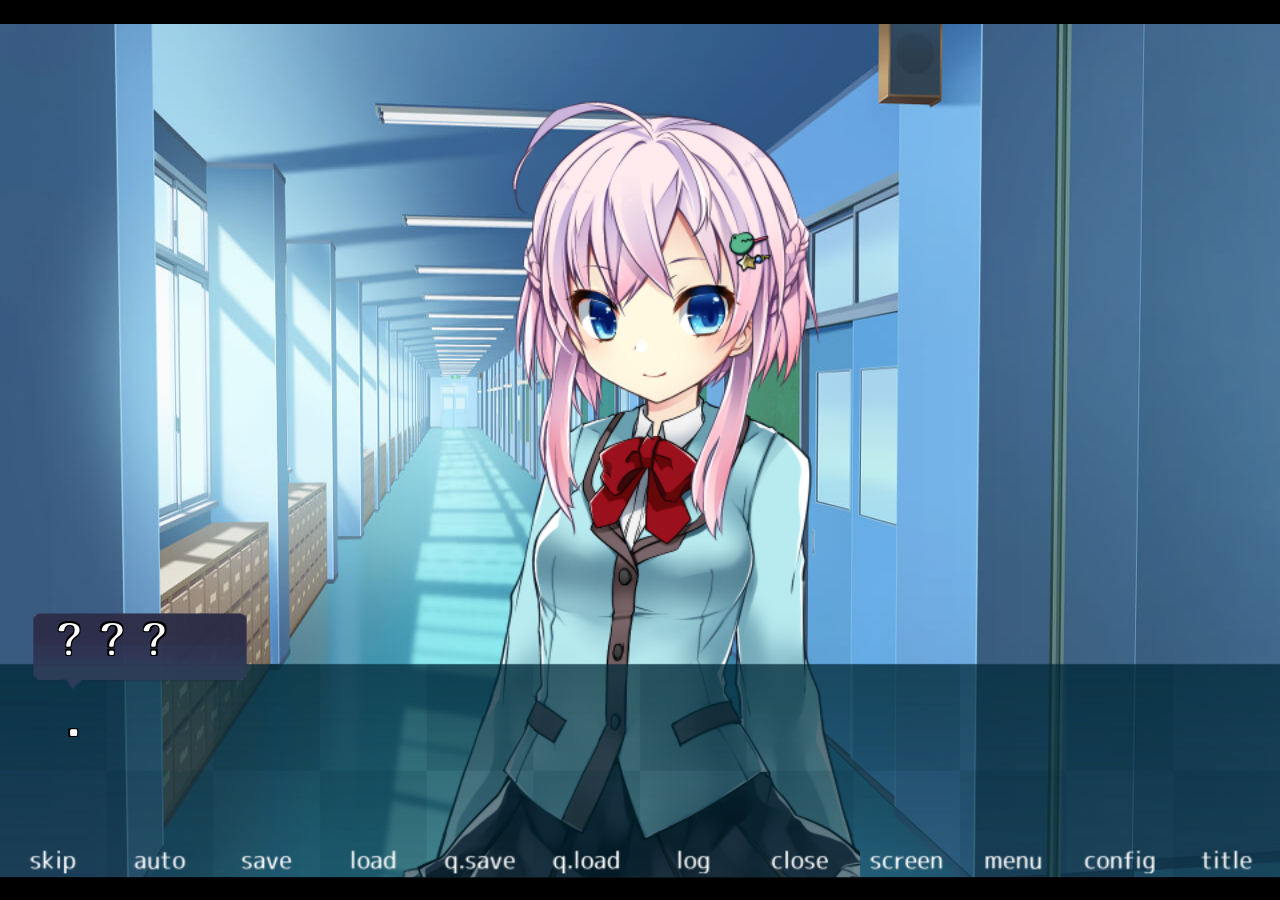
<file: tyranodemo1/game/index.html>
<!DOCTYPE html>
<html>
<head>
  <title>Loading TyranoScript</title>

<meta http-equiv="Content-Type" content="text/html; charset=utf-8" />

<meta name="viewport" content=" user-scalable=no" />  

<link href="./tyrano/tyrano.css" rel="stylesheet" type="text/css"/>
<link href="./tyrano/animate.css" rel="stylesheet" type="text/css"/>
<link href="./tyrano/libs/jquery-ui.css" rel="stylesheet" type="text/css"/>

<script type="text/javascript" src="./tyrano/libs/jquery-2.0.3.min.js"></script>
<script type="text/javascript" src="./tyrano/libs/jquery-ui.min.js"></script>
<script type="text/javascript" src="./tyrano/libs/jquery.a3d.js"></script>
<script type="text/javascript" src="./tyrano/libs/jsrender.min.js"></script>

<!-- 廃止予定 alertify.js -->
<link href="./tyrano/libs/alertify/alertify.core.css" rel="stylesheet" type="text/css"/>
<link href="./tyrano/libs/alertify/alertify.default.css" rel="stylesheet" type="text/css"/>
<script type="text/javascript" src="./tyrano/libs/alertify/alertify.min.js"></script>

<!-- remodal -->
<link rel="stylesheet" href="./tyrano/libs/remodal/remodal.css">
<link rel="stylesheet" href="./tyrano/libs/remodal/remodal-default-theme.css">
<script src="./tyrano/libs/remodal/remodal.js"></script>


<script type="text/javascript" src="./tyrano/libs/html2canvas.js"></script>

<script type="text/javascript" src="./data/system/KeyConfig.js"></script>

<script type="text/javascript" src="./tyrano/lang.js" ></script>
<script type="text/javascript" src="./tyrano/libs.js" ></script>

<script type="text/javascript" src="./tyrano/tyrano.js" ></script>
<script type="text/javascript" src="./tyrano/tyrano.base.js" ></script>

<script type="text/javascript" src="./tyrano/plugins/kag/kag.js" ></script>
<script type="text/javascript" src="./tyrano/plugins/kag/kag.event.js" ></script>
<script type="text/javascript" src="./tyrano/plugins/kag/kag.key_mouse.js" ></script>
<script type="text/javascript" src="./tyrano/plugins/kag/kag.layer.js" ></script>
<script type="text/javascript" src="./tyrano/plugins/kag/kag.menu.js" ></script>
<script type="text/javascript" src="./tyrano/plugins/kag/kag.parser.js" ></script>
<script type="text/javascript" src="./tyrano/plugins/kag/kag.rider.js" ></script>
<script type="text/javascript" src="./tyrano/plugins/kag/kag.tag_audio.js" ></script>
<script type="text/javascript" src="./tyrano/plugins/kag/kag.tag_camera.js" ></script>
<script type="text/javascript" src="./tyrano/plugins/kag/kag.tag_ext.js" ></script>
<script type="text/javascript" src="./tyrano/plugins/kag/kag.tag_system.js" ></script>
<script type="text/javascript" src="./tyrano/plugins/kag/kag.tag.js" ></script>


<link href="./tyrano/libs/textillate/assets/animate.css" rel="stylesheet">
<script type="text/javascript" src="./tyrano/libs/textillate/assets/jquery.lettering.js"></script>
<script type="text/javascript" src="./tyrano/libs/textillate/jquery.textillate.js"></script>
<script type="text/javascript" src="./tyrano/libs/jquery.touchSwipe.min.js"></script>

<script type="text/javascript" src="./tyrano/libs/lz-string.min.js"></script>

<script type="text/javascript">
function doScroll() { if (window.pageYOffset === 0) { window.scrollTo(0,1); } }  
window.onload = function() { setTimeout(doScroll, 100); }  

</script>  

</head>

<body onselectstart="return false" onContextmenu="return false" ontouchmove="event.preventDefault()" >

<div id="tyrano_base" class="tyrano_base" style="overflow:hidden" unselectable="on" ondragstart="return false" ></div>


<!--  First シナリオファイルに外部ファイルを利用したい場合は、こちらにシナリオファイルのURLを指定できます-->
<!--
<input type="hidden" id="first_scenario_file" value="http://test.com/tyrano/data/scenario/first.ks">
-->

<!-- モーダル用 -->
<div class="remodal-bg" ></div>
<div class="remodal" data-remodal-id="modal" data-remodal-options="closeOnEscape:false, closeOnOutsideClick:false">
  <!--
  <button data-remodal-action="close" class="remodal-close"></button>
  -->
  <h1 class="remodal_title"></h1>
  <p class="remodal_txt">
  </p>
  <br>
  <button data-remodal-action="cancel" class="remodal-cancel">Cancel</button>
  <button data-remodal-action="confirm" class="remodal-confirm">OK</button>
</div>


</body>
</html>
</file>
<file: tyranodemo1/game/tyrano/tyrano.css>
/*reset css */
@import url("font.css");

body,div,dl,dt,dd,ul,ol,li,h1,h2,h3,h4,h5,h6,pre,
form,fieldset,input,textarea,p,blockquote,th,td{
    padding:0;
    margin:0;
}
table{
    border-collapse: collapse;
    border-spacing:0;
}
fieldset,img{
    border:0;
}
address,caption,cite,code,dfn,em,strong,th,var{
    font-weight:normal;
    font-style:normal;
}
ol,ul{
    list-style:none;
}
caption,th{
    text-align:left;
}
h1,h2,h3,h4,h5,h6{
    font-weight:normal;
    font-size:100%;
}
q:before,q:after{
    content:'';
}
abbr,acronym{
    border:0;
}


/*smart novel original css */

.vertical_text{

    font-family:'@ＭＳ 明朝';
    /*color:white;*/
    writing-mode:tb-rl;
    writing-mode:vertical-rl ;
    -webkit-writing-mode:vertical-rl ;
    float:right;
    /*height : 960px ;*/

}


.layer_menu {
    display:none;
    font-size:1.3em;
    font-weight:bold;
    position:absolute;
    width:100%;
    height:100%;
}



/*メニュ－ボタン系*/
.menu_item {position:relative;margin-top:3%;text-align:center;cursor:pointer}
.menu_item img {width:auto;max-width:80%;max-height:10%;}
.display_menu .button:first-child {margin-top:0;}
.display_menu{
    overflow:visible;padding:0;
    z-index: 10000;
    width:100%;
    height:100%;
    position: absolute;
    display:block;
    /*overflow:visible;padding:2%;display:table-cell;vertical-align:middle*/
}

/* セーブ時の画面の設定
--------------------------*/
/* セーブデータリスト全体の設定 */
.save_list {
	display: table;
	table-layout: fixed;
	width: 70%;
	height:76px;
	font-size: 14px;
	font-weight: normal;
	border-top: 1px dotted #CCC;
}

/* セーブデータの設定 */
.save_list_item {
	display: table-row;
	cursor: pointer;
}

/* セーブデータのサムネイル部分の設定 */
.save_list_item_thumb {
	display: table-cell;
	width: 96px;
	height:72px;
	padding-top:5px;
	padding-left:10px;
	border-bottom: 1px dotted #CCC;

}

.save_list_item_thumb img {
	width: 96px;
	height: 72px;
	-webkit-border-radius: 5px; 
	-moz-border-radius: 5px;
	border-radius: 5px;
}

/* セーブデータのテキスト部文の設定 */
.save_list_item_area {
	display: table-cell;
	vertical-align: top;
	padding: 0 10px;
	border-bottom: 1px dotted #CCC;
}
/* セーブデータの日付の設定 */
.save_list_item_date {
	display: block;
	padding: 5px 0;
	line-height: 1;
	color:#48D1CC;
}
/* セーブデータのテキストの設定 */
.save_list_item_text {
	display: block;
	line-height: 1.3;
	height: 48px;
	overflow: hidden;
	color:#666;
}



.layer_event_click{
    -webkit-tap-highlight-color: rgba(0, 0, 0, 0);
    background-color: rgba(0, 0, 0, 0);
}

.layer{
	background-size:100% 100%;
}

.button_menu{
    position:absolute;
    z-index:99999;
    top:20px;
    cursor:pointer;
}

/*
 CSSを修正することで、ゲーム画面をカスタマイズすることが可能です
 * */

/*ゲーム枠の外側の色を指定します*/

body{
    background-color:black;
    -webkit-tap-highlight-color: transparent;
    overflow:hidden;

}

/*次へのクリックを促すアイコン*/

.img_next{
    padding-left:3px;
}

/*テキストボックスの共通スタイル*/
.text_box{

}

.tyrano_base{
    -moz-user-select: none;
    -webkit-user-select: none;
    -khtml-user-select: none;
	
	/*
	position: absolute;
	*/
	top: 0;
	left: 0;
	right: 0;
	bottom: 0;
	margin: auto;
   
}

/* button 
---------------------------------------------- */
.glink_button {
	display: inline-block;
	zoom: 1; /* zoom and *display = ie7 hack for display:inline-block */
	*display: inline;
	vertical-align: baseline;
	margin: 0 2px;
	outline: none;
	cursor: pointer;
	text-align: center;
	text-decoration: none;
	font: 14px/100% Arial, Helvetica, sans-serif;
	padding: .5em 2em .55em;
	text-shadow: 0 1px 1px rgba(0,0,0,.3);
	-webkit-border-radius: .5em; 
	-moz-border-radius: .5em;
	border-radius: .5em;
	-webkit-box-shadow: 0 1px 2px rgba(0,0,0,.2);
	-moz-box-shadow: 0 1px 2px rgba(0,0,0,.2);
	box-shadow: 0 1px 2px rgba(0,0,0,.2);
}
.glink_button:hover {
	text-decoration: none;
}
.glink_button:active {
	position: relative;
	top: 1px;
}


.button_graphic {
	display: inline-block;
	zoom: 1; /* zoom and *display = ie7 hack for display:inline-block */
	*display: inline;
	vertical-align: baseline;
	/*margin: 0 2px;*/
	outline: none;
	cursor: pointer;
	text-align: center;
	text-decoration: none;
	font: 14px/100% Arial, Helvetica, sans-serif;
	
	padding: 1em 2em 1em;
	color:white;
	text-shadow: 0 1px 1px rgba(0,0,0,.3);
	
	
}
.button_graphic:hover {
	text-decoration: none;
}
.button_graphic:active {
	position: relative;
	top: 1px;
}



.bigrounded {
	-webkit-border-radius: 2em;
	-moz-border-radius: 2em;
	border-radius: 2em;
}
.medium {
	font-size: 12px;
	padding: .4em 1.5em .42em;
}
.small {
	font-size: 11px;
	padding: .2em 1em .275em;
}

/* color styles 
---------------------------------------------- */

/* black */
.black {
	color: #d7d7d7;
	border: solid 1px #333;
	background: #333;
	background: -webkit-gradient(linear, left top, left bottom, from(#666), to(#000));
	background: -moz-linear-gradient(top,  #666,  #000);
	filter:  progid:DXImageTransform.Microsoft.gradient(startColorstr='#666666', endColorstr='#000000');
}
.black:hover {
	background: #000;
	background: -webkit-gradient(linear, left top, left bottom, from(#444), to(#000));
	background: -moz-linear-gradient(top,  #444,  #000);
	filter:  progid:DXImageTransform.Microsoft.gradient(startColorstr='#444444', endColorstr='#000000');
}
.black:active {
	color: #666;
	background: -webkit-gradient(linear, left top, left bottom, from(#000), to(#444));
	background: -moz-linear-gradient(top,  #000,  #444);
	filter:  progid:DXImageTransform.Microsoft.gradient(startColorstr='#000000', endColorstr='#666666');
}

/* gray */
.gray {
	color: #e9e9e9;
	border: solid 1px #555;
	background: #6e6e6e;
	background: -webkit-gradient(linear, left top, left bottom, from(#888), to(#575757));
	background: -moz-linear-gradient(top,  #888,  #575757);
	filter:  progid:DXImageTransform.Microsoft.gradient(startColorstr='#888888', endColorstr='#575757');
}
.gray:hover {
	background: #616161;
	background: -webkit-gradient(linear, left top, left bottom, from(#757575), to(#4b4b4b));
	background: -moz-linear-gradient(top,  #757575,  #4b4b4b);
	filter:  progid:DXImageTransform.Microsoft.gradient(startColorstr='#757575', endColorstr='#4b4b4b');
}
.gray:active {
	color: #afafaf;
	background: -webkit-gradient(linear, left top, left bottom, from(#575757), to(#888));
	background: -moz-linear-gradient(top,  #575757,  #888);
	filter:  progid:DXImageTransform.Microsoft.gradient(startColorstr='#575757', endColorstr='#888888');
}

/* white */
.white {
	color: #606060;
	border: solid 1px #b7b7b7;
	background: #fff;
	background: -webkit-gradient(linear, left top, left bottom, from(#fff), to(#ededed));
	background: -moz-linear-gradient(top,  #fff,  #ededed);
	filter:  progid:DXImageTransform.Microsoft.gradient(startColorstr='#ffffff', endColorstr='#ededed');
}
.white:hover {
	background: #ededed;
	background: -webkit-gradient(linear, left top, left bottom, from(#fff), to(#dcdcdc));
	background: -moz-linear-gradient(top,  #fff,  #dcdcdc);
	filter:  progid:DXImageTransform.Microsoft.gradient(startColorstr='#ffffff', endColorstr='#dcdcdc');
}
.white:active {
	color: #999;
	background: -webkit-gradient(linear, left top, left bottom, from(#ededed), to(#fff));
	background: -moz-linear-gradient(top,  #ededed,  #fff);
	filter:  progid:DXImageTransform.Microsoft.gradient(startColorstr='#ededed', endColorstr='#ffffff');
}

/* orange */
.orange {
	color: #fef4e9;
	border: solid 1px #da7c0c;
	background: #f78d1d;
	background: -webkit-gradient(linear, left top, left bottom, from(#faa51a), to(#f47a20));
	background: -moz-linear-gradient(top,  #faa51a,  #f47a20);
	filter:  progid:DXImageTransform.Microsoft.gradient(startColorstr='#faa51a', endColorstr='#f47a20');
}
.orange:hover {
	background: #f47c20;
	background: -webkit-gradient(linear, left top, left bottom, from(#f88e11), to(#f06015));
	background: -moz-linear-gradient(top,  #f88e11,  #f06015);
	filter:  progid:DXImageTransform.Microsoft.gradient(startColorstr='#f88e11', endColorstr='#f06015');
}
.orange:active {
	color: #fcd3a5;
	background: -webkit-gradient(linear, left top, left bottom, from(#f47a20), to(#faa51a));
	background: -moz-linear-gradient(top,  #f47a20,  #faa51a);
	filter:  progid:DXImageTransform.Microsoft.gradient(startColorstr='#f47a20', endColorstr='#faa51a');
}

/* red */
.red {
	color: #faddde;
	border: solid 1px #980c10;
	background: #d81b21;
	background: -webkit-gradient(linear, left top, left bottom, from(#ed1c24), to(#aa1317));
	background: -moz-linear-gradient(top,  #ed1c24,  #aa1317);
	filter:  progid:DXImageTransform.Microsoft.gradient(startColorstr='#ed1c24', endColorstr='#aa1317');
}
.red:hover {
	background: #b61318;
	background: -webkit-gradient(linear, left top, left bottom, from(#c9151b), to(#a11115));
	background: -moz-linear-gradient(top,  #c9151b,  #a11115);
	filter:  progid:DXImageTransform.Microsoft.gradient(startColorstr='#c9151b', endColorstr='#a11115');
}
.red:active {
	color: #de898c;
	background: -webkit-gradient(linear, left top, left bottom, from(#aa1317), to(#ed1c24));
	background: -moz-linear-gradient(top,  #aa1317,  #ed1c24);
	filter:  progid:DXImageTransform.Microsoft.gradient(startColorstr='#aa1317', endColorstr='#ed1c24');
}

/* blue */
.blue {
	color: #d9eef7;
	border: solid 1px #0076a3;
	background: #0095cd;
	background: -webkit-gradient(linear, left top, left bottom, from(#00adee), to(#0078a5));
	background: -moz-linear-gradient(top,  #00adee,  #0078a5);
	filter:  progid:DXImageTransform.Microsoft.gradient(startColorstr='#00adee', endColorstr='#0078a5');
}
.blue:hover {
	background: #007ead;
	background: -webkit-gradient(linear, left top, left bottom, from(#0095cc), to(#00678e));
	background: -moz-linear-gradient(top,  #0095cc,  #00678e);
	filter:  progid:DXImageTransform.Microsoft.gradient(startColorstr='#0095cc', endColorstr='#00678e');
}
.blue:active {
	color: #80bed6;
	background: -webkit-gradient(linear, left top, left bottom, from(#0078a5), to(#00adee));
	background: -moz-linear-gradient(top,  #0078a5,  #00adee);
	filter:  progid:DXImageTransform.Microsoft.gradient(startColorstr='#0078a5', endColorstr='#00adee');
}

/* rosy */
.rosy {
	color: #fae7e9;
	border: solid 1px #b73948;
	background: #da5867;
	background: -webkit-gradient(linear, left top, left bottom, from(#f16c7c), to(#bf404f));
	background: -moz-linear-gradient(top,  #f16c7c,  #bf404f);
	filter:  progid:DXImageTransform.Microsoft.gradient(startColorstr='#f16c7c', endColorstr='#bf404f');
}
.rosy:hover {
	background: #ba4b58;
	background: -webkit-gradient(linear, left top, left bottom, from(#cf5d6a), to(#a53845));
	background: -moz-linear-gradient(top,  #cf5d6a,  #a53845);
	filter:  progid:DXImageTransform.Microsoft.gradient(startColorstr='#cf5d6a', endColorstr='#a53845');
}
.rosy:active {
	color: #dca4ab;
	background: -webkit-gradient(linear, left top, left bottom, from(#bf404f), to(#f16c7c));
	background: -moz-linear-gradient(top,  #bf404f,  #f16c7c);
	filter:  progid:DXImageTransform.Microsoft.gradient(startColorstr='#bf404f', endColorstr='#f16c7c');
}

/* green */
.green {
	color: #e8f0de;
	border: solid 1px #538312;
	background: #64991e;
	background: -webkit-gradient(linear, left top, left bottom, from(#7db72f), to(#4e7d0e));
	background: -moz-linear-gradient(top,  #7db72f,  #4e7d0e);
	filter:  progid:DXImageTransform.Microsoft.gradient(startColorstr='#7db72f', endColorstr='#4e7d0e');
}
.green:hover {
	background: #538018;
	background: -webkit-gradient(linear, left top, left bottom, from(#6b9d28), to(#436b0c));
	background: -moz-linear-gradient(top,  #6b9d28,  #436b0c);
	filter:  progid:DXImageTransform.Microsoft.gradient(startColorstr='#6b9d28', endColorstr='#436b0c');
}
.green:active {
	color: #a9c08c;
	background: -webkit-gradient(linear, left top, left bottom, from(#4e7d0e), to(#7db72f));
	background: -moz-linear-gradient(top,  #4e7d0e,  #7db72f);
	filter:  progid:DXImageTransform.Microsoft.gradient(startColorstr='#4e7d0e', endColorstr='#7db72f');
}

/* pink */
.pink {
	color: #feeef5;
	border: solid 1px #d2729e;
	background: #f895c2;
	background: -webkit-gradient(linear, left top, left bottom, from(#feb1d3), to(#f171ab));
	background: -moz-linear-gradient(top,  #feb1d3,  #f171ab);
	filter:  progid:DXImageTransform.Microsoft.gradient(startColorstr='#feb1d3', endColorstr='#f171ab');
}
.pink:hover {
	background: #d57ea5;
	background: -webkit-gradient(linear, left top, left bottom, from(#f4aacb), to(#e86ca4));
	background: -moz-linear-gradient(top,  #f4aacb,  #e86ca4);
	filter:  progid:DXImageTransform.Microsoft.gradient(startColorstr='#f4aacb', endColorstr='#e86ca4');
}
.pink:active {
	color: #f3c3d9;
	background: -webkit-gradient(linear, left top, left bottom, from(#f171ab), to(#feb1d3));
	background: -moz-linear-gradient(top,  #f171ab,  #feb1d3);
	filter:  progid:DXImageTransform.Microsoft.gradient(startColorstr='#f171ab', endColorstr='#feb1d3');
}

/* 反転 */
.reflect{
    -webkit-transform: scaleX(-1);
    -moz-transform: scaleX(-1);
    -ms-transform: scaleX(-1);
    -o-transform: scaleX(-1);
    transform: scaleX(-1);
	filter: FlipH;
}

/*ダイアログボックス*/
#alertify{
    z-index:9999999;
}
</file>
<file: tyranodemo1/game/tyrano/libs/alertify/alertify.core.css>
.alertify,
.alertify-show,
.alertify-log {
	-webkit-transition: all 500ms cubic-bezier(0.175, 0.885, 0.320, 1.275);
	   -moz-transition: all 500ms cubic-bezier(0.175, 0.885, 0.320, 1.275);
	    -ms-transition: all 500ms cubic-bezier(0.175, 0.885, 0.320, 1.275);
	     -o-transition: all 500ms cubic-bezier(0.175, 0.885, 0.320, 1.275);
	        transition: all 500ms cubic-bezier(0.175, 0.885, 0.320, 1.275); /* easeOutBack */
}
.alertify-hide {
	-webkit-transition: all 250ms cubic-bezier(0.600, -0.280, 0.735, 0.045);
	   -moz-transition: all 250ms cubic-bezier(0.600, -0.280, 0.735, 0.045);
	    -ms-transition: all 250ms cubic-bezier(0.600, -0.280, 0.735, 0.045);
	     -o-transition: all 250ms cubic-bezier(0.600, -0.280, 0.735, 0.045);
	        transition: all 250ms cubic-bezier(0.600, -0.280, 0.735, 0.045); /* easeInBack */
}
.alertify-log-hide {
	-webkit-transition: all 500ms cubic-bezier(0.600, -0.280, 0.735, 0.045);
	   -moz-transition: all 500ms cubic-bezier(0.600, -0.280, 0.735, 0.045);
	    -ms-transition: all 500ms cubic-bezier(0.600, -0.280, 0.735, 0.045);
	     -o-transition: all 500ms cubic-bezier(0.600, -0.280, 0.735, 0.045);
	        transition: all 500ms cubic-bezier(0.600, -0.280, 0.735, 0.045); /* easeInBack */
}
.alertify-cover {
	position: fixed; z-index: 99999;
	top: 0; right: 0; bottom: 0; left: 0;
	background-color:white;
	filter:alpha(opacity=0);
	opacity:0;
}
	.alertify-cover-hidden {
		display: none;
	}
.alertify {
	position: fixed; z-index: 99999;
	top: 50px; left: 50%;
	width: 550px;
	margin-left: -275px;
	opacity: 1;
}
	.alertify-hidden {
		-webkit-transform: translate(0,-150px);
		   -moz-transform: translate(0,-150px);
		    -ms-transform: translate(0,-150px);
		     -o-transform: translate(0,-150px);
		        transform: translate(0,-150px);
		opacity: 0;
		display: none;
	}
	/* overwrite display: none; for everything except IE6-8 */
	:root *> .alertify-hidden {
		display: block;
		visibility: hidden;
	}
.alertify-logs {
	position: fixed;
	z-index: 5000;
	bottom: 10px;
	right: 10px;
	width: 300px;
}
.alertify-logs-hidden {
	display: none;
}
	.alertify-log {
		display: block;
		margin-top: 10px;
		position: relative;
		right: -300px;
		opacity: 0;
	}
	.alertify-log-show {
		right: 0;
		opacity: 1;
	}
	.alertify-log-hide {
		-webkit-transform: translate(300px, 0);
		   -moz-transform: translate(300px, 0);
		    -ms-transform: translate(300px, 0);
		     -o-transform: translate(300px, 0);
		        transform: translate(300px, 0);
		opacity: 0;
	}
	.alertify-dialog {
		padding: 25px;
	}
		.alertify-resetFocus {
			border: 0;
			clip: rect(0 0 0 0);
			height: 1px;
			margin: -1px;
			overflow: hidden;
			padding: 0;
			position: absolute;
			width: 1px;
		}
		.alertify-inner {
			text-align: center;
		}
		.alertify-text {
			margin-bottom: 15px;
			width: 100%;
			-webkit-box-sizing: border-box;
			   -moz-box-sizing: border-box;
			        box-sizing: border-box;
			font-size: 100%;
		}
		.alertify-buttons {
		}
			.alertify-button,
			.alertify-button:hover,
			.alertify-button:active,
			.alertify-button:visited {
				background: none;
				text-decoration: none;
				border: none;
				/* line-height and font-size for input button */
				line-height: 1.5;
				font-size: 100%;
				display: inline-block;
				cursor: pointer;
				margin-left: 5px;
			}

@media only screen and (max-width: 680px) {
	.alertify,
	.alertify-logs {
		width: 90%;
		-webkit-box-sizing: border-box;
		   -moz-box-sizing: border-box;
		        box-sizing: border-box;
	}
	.alertify {
		left: 5%;
		margin: 0;
	}
}
</file>
<file: tyranodemo1/game/tyrano/libs/alertify/alertify.default.css>
/**
 * Default Look and Feel
 */
.alertify,
.alertify-log {
	font-family: sans-serif;
}
.alertify {
	background: #FFF;
	border: 10px solid #333; /* browsers that don't support rgba */
	border: 10px solid rgba(0,0,0,.7);
	border-radius: 8px;
	box-shadow: 0 3px 3px rgba(0,0,0,.3);
	-webkit-background-clip: padding;     /* Safari 4? Chrome 6? */
	   -moz-background-clip: padding;     /* Firefox 3.6 */
	        background-clip: padding-box; /* Firefox 4, Safari 5, Opera 10, IE 9 */
}
	.alertify-text {
		border: 1px solid #CCC;
		padding: 10px;
		border-radius: 4px;
	}
	.alertify-button {
		border-radius: 4px;
		color: #FFF;
		font-weight: bold;
		padding: 6px 15px;
		text-decoration: none;
		text-shadow: 1px 1px 0 rgba(0,0,0,.5);
		box-shadow: inset 0 1px 0 0 rgba(255,255,255,.5);
		background-image: -webkit-linear-gradient(top, rgba(255,255,255,.3), rgba(255,255,255,0));
		background-image:    -moz-linear-gradient(top, rgba(255,255,255,.3), rgba(255,255,255,0));
		background-image:     -ms-linear-gradient(top, rgba(255,255,255,.3), rgba(255,255,255,0));
		background-image:      -o-linear-gradient(top, rgba(255,255,255,.3), rgba(255,255,255,0));
		background-image:         linear-gradient(top, rgba(255,255,255,.3), rgba(255,255,255,0));
	}
	.alertify-button:hover,
	.alertify-button:focus {
		outline: none;
		background-image: -webkit-linear-gradient(top, rgba(0,0,0,.1), rgba(0,0,0,0));
		background-image:    -moz-linear-gradient(top, rgba(0,0,0,.1), rgba(0,0,0,0));
		background-image:     -ms-linear-gradient(top, rgba(0,0,0,.1), rgba(0,0,0,0));
		background-image:      -o-linear-gradient(top, rgba(0,0,0,.1), rgba(0,0,0,0));
		background-image:         linear-gradient(top, rgba(0,0,0,.1), rgba(0,0,0,0));
	}
	.alertify-button:focus {
		box-shadow: 0 0 15px #2B72D5;
	}
	.alertify-button:active {
		position: relative;
		box-shadow: inset 0 2px 4px rgba(0,0,0,.15), 0 1px 2px rgba(0,0,0,.05);
	}
		.alertify-button-cancel,
		.alertify-button-cancel:hover,
		.alertify-button-cancel:focus {
			background-color: #FE1A00;
			border: 1px solid #D83526;
		}
		.alertify-button-ok,
		.alertify-button-ok:hover,
		.alertify-button-ok:focus {
			background-color: #5CB811;
			border: 1px solid #3B7808;
		}

.alertify-log {
	background: #1F1F1F;
	background: rgba(0,0,0,.9);
	padding: 15px;
	border-radius: 4px;
	color: #FFF;
	text-shadow: -1px -1px 0 rgba(0,0,0,.5);
}
	.alertify-log-error {
		background: #FE1A00;
		background: rgba(254,26,0,.9);
	}
	.alertify-log-success {
		background: #5CB811;
		background: rgba(92,184,17,.9);
	}
</file>
<file: tyranodemo1/game/tyrano/libs/remodal/remodal.css>
/*
 *  Remodal - v1.1.1
 *  Responsive, lightweight, fast, synchronized with CSS animations, fully customizable modal window plugin with declarative configuration and hash tracking.
 *  http://vodkabears.github.io/remodal/
 *
 *  Made by Ilya Makarov
 *  Under MIT License
 */

/* ==========================================================================
   Remodal's necessary styles
   ========================================================================== */

/* Hide scroll bar */

html.remodal-is-locked {
  overflow: hidden;

  -ms-touch-action: none;
  touch-action: none;
}

/* Anti FOUC */

.remodal,
[data-remodal-id] {
  display: none;
}

/* Necessary styles of the overlay */

.remodal-overlay {
  position: fixed;
  z-index: 9999;
  top: -5000px;
  right: -5000px;
  bottom: -5000px;
  left: -5000px;

  display: none;
}

/* Necessary styles of the wrapper */

.remodal-wrapper {
  position: fixed;
  z-index: 10000;
  top: 0;
  right: 0;
  bottom: 0;
  left: 0;

  display: none;
  overflow: auto;

  text-align: center;

  -webkit-overflow-scrolling: touch;
}

.remodal-wrapper:after {
  display: inline-block;

  height: 100%;
  margin-left: -0.05em;

  content: "";
}

/* Fix iPad, iPhone glitches */

.remodal-overlay,
.remodal-wrapper {
  -webkit-backface-visibility: hidden;
  backface-visibility: hidden;
}

/* Necessary styles of the modal dialog */

.remodal {
  position: relative;

  outline: none;

  -webkit-text-size-adjust: 100%;
  -ms-text-size-adjust: 100%;
  text-size-adjust: 100%;
}

.remodal-is-initialized {
  /* Disable Anti-FOUC */
  display: inline-block;
}
</file>
<file: tyranodemo1/game/tyrano/libs/remodal/remodal-default-theme.css>
/*
 *  Remodal - v1.1.1
 *  Responsive, lightweight, fast, synchronized with CSS animations, fully customizable modal window plugin with declarative configuration and hash tracking.
 *  http://vodkabears.github.io/remodal/
 *
 *  Made by Ilya Makarov
 *  Under MIT License
 */

/* ==========================================================================
   Remodal's default mobile first theme
   ========================================================================== */

/* Default theme styles for the background */

.remodal-bg.remodal-is-opening,
.remodal-bg.remodal-is-opened {
  -webkit-filter: blur(3px);
  filter: blur(3px);
}

/* Default theme styles of the overlay */

.remodal-overlay {
  background: rgba(43, 46, 56, 0.9);
}

.remodal-overlay.remodal-is-opening,
.remodal-overlay.remodal-is-closing {
  -webkit-animation-duration: 0.3s;
  animation-duration: 0.3s;
  -webkit-animation-fill-mode: forwards;
  animation-fill-mode: forwards;
}

.remodal-overlay.remodal-is-opening {
  -webkit-animation-name: remodal-overlay-opening-keyframes;
  animation-name: remodal-overlay-opening-keyframes;
}

.remodal-overlay.remodal-is-closing {
  -webkit-animation-name: remodal-overlay-closing-keyframes;
  animation-name: remodal-overlay-closing-keyframes;
}

/* Default theme styles of the wrapper */

.remodal-wrapper {
  padding: 10px 10px 0;
}

/* Default theme styles of the modal dialog */

.remodal {
  box-sizing: border-box;
  width: 100%;
  margin-bottom: 10px;
  padding: 35px;

  -webkit-transform: translate3d(0, 0, 0);
  transform: translate3d(0, 0, 0);

  color: #2b2e38;
  background: #fff;
}

.remodal.remodal-is-opening,
.remodal.remodal-is-closing {
  -webkit-animation-duration: 0.3s;
  animation-duration: 0.3s;
  -webkit-animation-fill-mode: forwards;
  animation-fill-mode: forwards;
}

.remodal.remodal-is-opening {
  -webkit-animation-name: remodal-opening-keyframes;
  animation-name: remodal-opening-keyframes;
}

.remodal.remodal-is-closing {
  -webkit-animation-name: remodal-closing-keyframes;
  animation-name: remodal-closing-keyframes;
}

/* Vertical align of the modal dialog */

.remodal,
.remodal-wrapper:after {
  vertical-align: middle;
}

/* Close button */

.remodal-close {
  position: absolute;
  top: 0;
  left: 0;

  display: block;
  overflow: visible;

  width: 35px;
  height: 35px;
  margin: 0;
  padding: 0;

  cursor: pointer;
  -webkit-transition: color 0.2s;
  transition: color 0.2s;
  text-decoration: none;

  color: #95979c;
  border: 0;
  outline: 0;
  background: transparent;
}

.remodal-close:hover,
.remodal-close:focus {
  color: #2b2e38;
}

.remodal-close:before {
  font-family: Arial, "Helvetica CY", "Nimbus Sans L", sans-serif !important;
  font-size: 25px;
  line-height: 35px;

  position: absolute;
  top: 0;
  left: 0;

  display: block;

  width: 35px;

  content: "\00d7";
  text-align: center;
}

/* Dialog buttons */

.remodal-confirm,
.remodal-cancel {
  font: inherit;

  display: inline-block;
  overflow: visible;

  min-width: 110px;
  margin: 0;
  padding: 12px 0;

  cursor: pointer;
  -webkit-transition: background 0.2s;
  transition: background 0.2s;
  text-align: center;
  vertical-align: middle;
  text-decoration: none;

  border: 0;
  outline: 0;
}

.remodal-confirm {
  color: #fff;
  background: #81c784;
}

.remodal-confirm:hover,
.remodal-confirm:focus {
  background: #66bb6a;
}

.remodal-cancel {
  color: #fff;
  background: #e57373;
}

.remodal-cancel:hover,
.remodal-cancel:focus {
  background: #ef5350;
}

/* Remove inner padding and border in Firefox 4+ for the button tag. */

.remodal-confirm::-moz-focus-inner,
.remodal-cancel::-moz-focus-inner,
.remodal-close::-moz-focus-inner {
  padding: 0;

  border: 0;
}

/* Keyframes
   ========================================================================== */

@-webkit-keyframes remodal-opening-keyframes {
  from {
    -webkit-transform: scale(1.05);
    transform: scale(1.05);

    opacity: 0;
  }
  to {
    -webkit-transform: none;
    transform: none;

    opacity: 1;

    -webkit-filter: blur(0);
    filter: blur(0);
  }
}

@keyframes remodal-opening-keyframes {
  from {
    -webkit-transform: scale(1.05);
    transform: scale(1.05);

    opacity: 0;
  }
  to {
    -webkit-transform: none;
    transform: none;

    opacity: 1;

    -webkit-filter: blur(0);
    filter: blur(0);
  }
}

@-webkit-keyframes remodal-closing-keyframes {
  from {
    -webkit-transform: scale(1);
    transform: scale(1);

    opacity: 1;
  }
  to {
    -webkit-transform: scale(0.95);
    transform: scale(0.95);

    opacity: 0;

    -webkit-filter: blur(0);
    filter: blur(0);
  }
}

@keyframes remodal-closing-keyframes {
  from {
    -webkit-transform: scale(1);
    transform: scale(1);

    opacity: 1;
  }
  to {
    -webkit-transform: scale(0.95);
    transform: scale(0.95);

    opacity: 0;

    -webkit-filter: blur(0);
    filter: blur(0);
  }
}

@-webkit-keyframes remodal-overlay-opening-keyframes {
  from {
    opacity: 0;
  }
  to {
    opacity: 1;
  }
}

@keyframes remodal-overlay-opening-keyframes {
  from {
    opacity: 0;
  }
  to {
    opacity: 1;
  }
}

@-webkit-keyframes remodal-overlay-closing-keyframes {
  from {
    opacity: 1;
  }
  to {
    opacity: 0;
  }
}

@keyframes remodal-overlay-closing-keyframes {
  from {
    opacity: 1;
  }
  to {
    opacity: 0;
  }
}

/* Media queries
   ========================================================================== */

@media only screen and (min-width: 641px) {
  .remodal {
    max-width: 700px;
  }
}

/* IE8
   ========================================================================== */

.lt-ie9 .remodal-overlay {
  background: #2b2e38;
}

.lt-ie9 .remodal {
  width: 700px;
}
</file>
